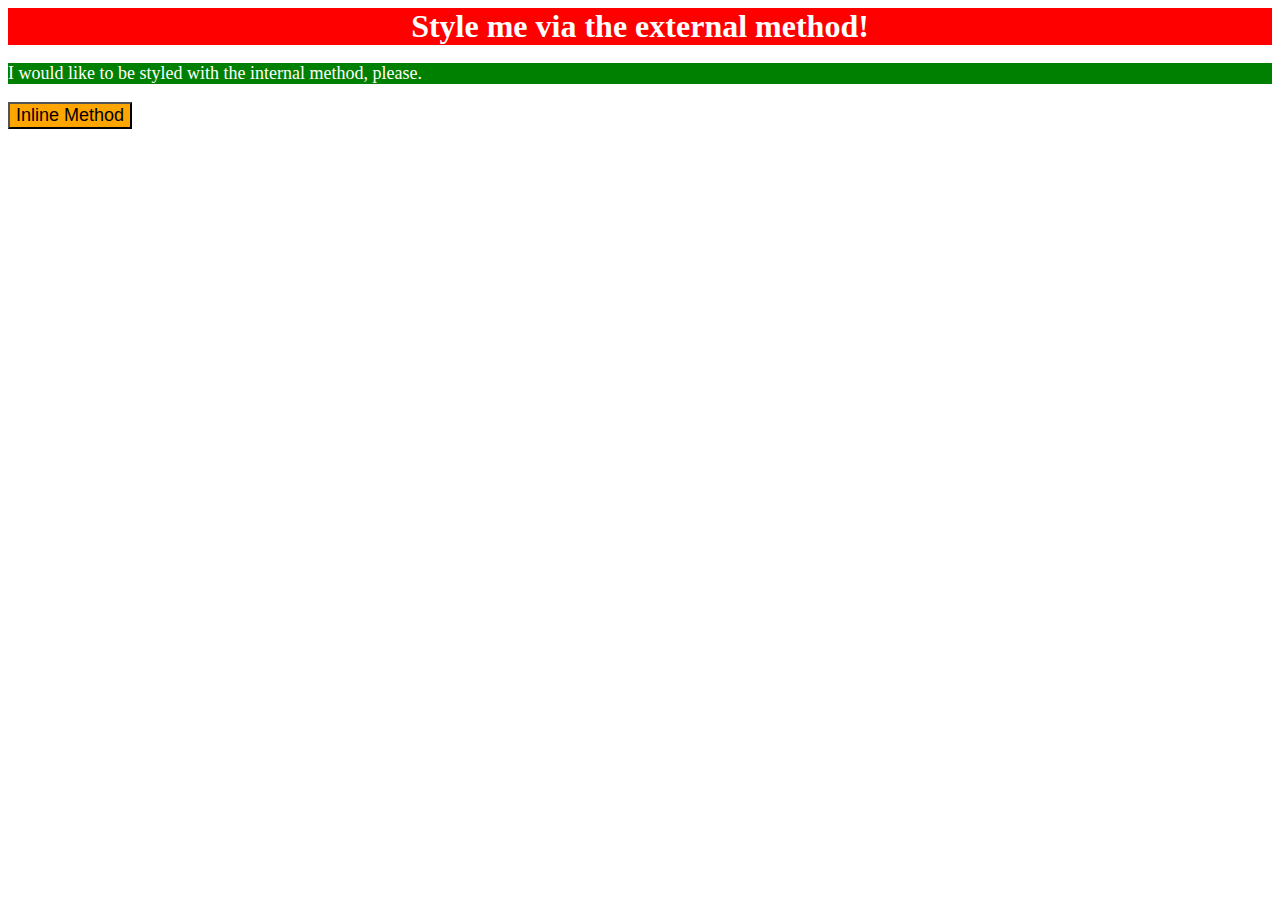
<file: foundations/intro-to-css/01-css-methods/index.html>
<!DOCTYPE html>
<html lang="en">
  <head>
    <meta charset="UTF-8">
    <meta http-equiv="X-UA-Compatible" content="IE=edge">
    <meta name="viewport" content="width=device-width, initial-scale=1.0">
    <link rel="stylesheet" href="styles.css">
    <title>Methods for Adding CSS</title>
    <style>
      p {
        color: white;
        background-color: green;
        font-size: 18px;
      }
    </style>
  </head>
  <body>
    <div>Style me via the external method!</div>
    <p>I would like to be styled with the internal method, please.</p>
    <button style="background-color: orange; font-size: 18px;">Inline Method</button>
  </body>
</html>
</file>
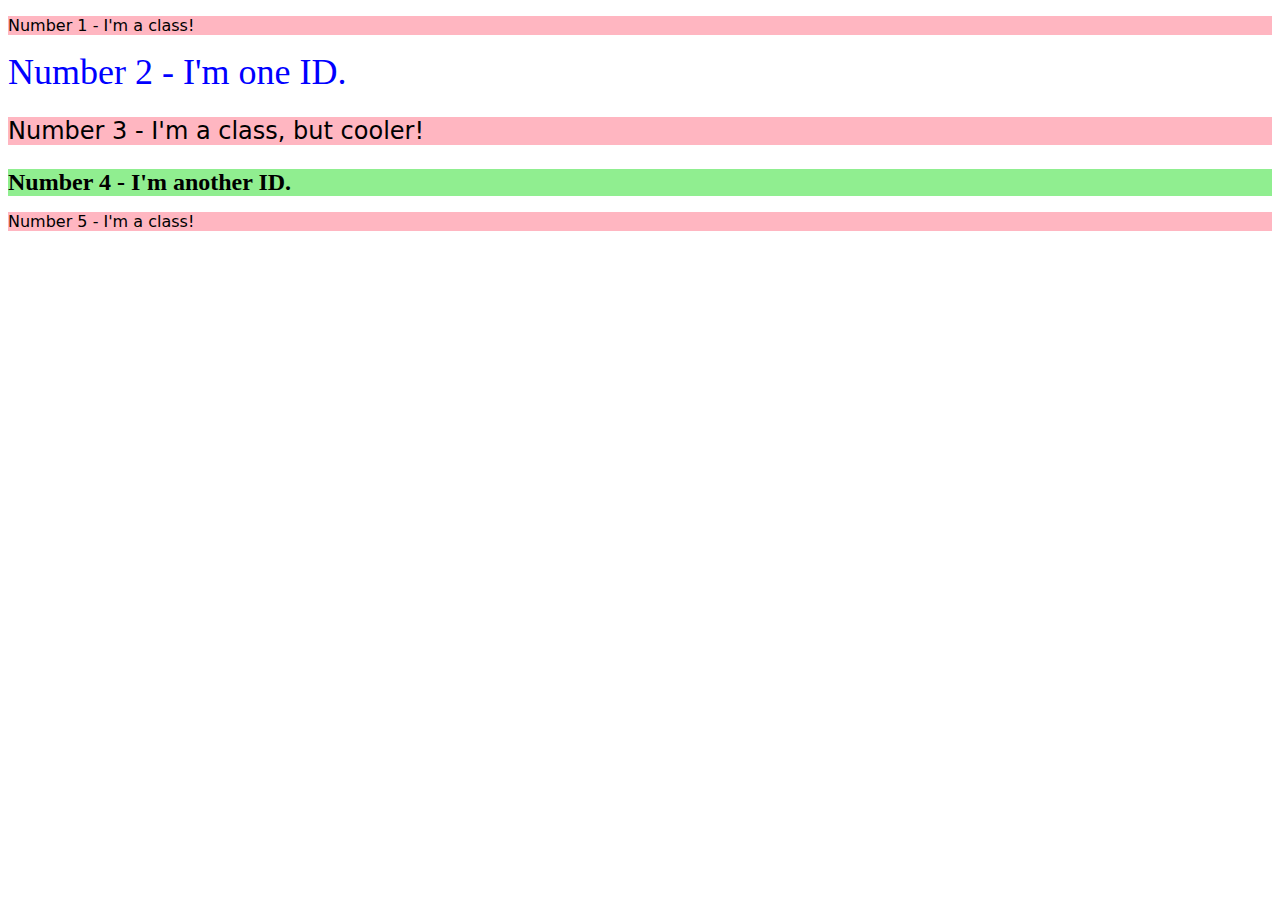
<file: foundations/intro-to-css/02-class-id-selectors/index.html>
<!DOCTYPE html>
<html lang="en">
  <head>
    <meta charset="UTF-8">
    <meta http-equiv="X-UA-Compatible" content="IE=edge">
    <meta name="viewport" content="width=device-width, initial-scale=1.0">
    <title>Class and ID Selectors</title>
    <link rel="stylesheet" href="style.css">
  </head>
  <body>
    <p class="odd">Number 1 - I'm a class!</p>
    <div  id="two">Number 2 - I'm one ID.</div>
    <p class="odd third">Number 3 - I'm a class, but cooler!</p>
    <div id="fourth">Number 4 - I'm another ID.</div>
    <p class="odd">Number 5 - I'm a class!</p>
  </body>
</html>
</file>
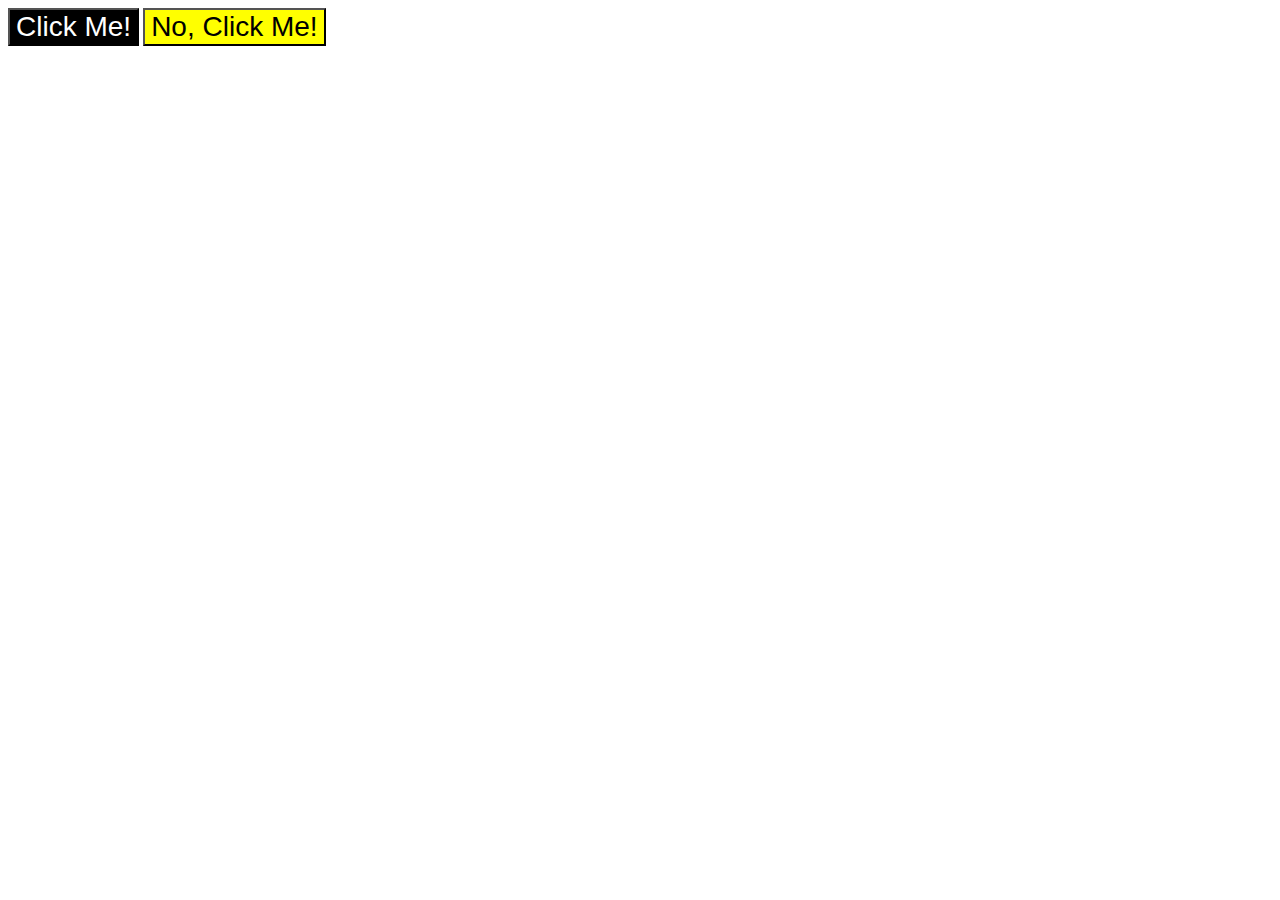
<file: foundations/intro-to-css/03-grouping-selectors/index.html>
<!DOCTYPE html>
<html lang="en">
  <head>
    <meta charset="UTF-8">
    <meta http-equiv="X-UA-Compatible" content="IE=edge">
    <meta name="viewport" content="width=device-width, initial-scale=1.0">
    <title>Grouping Selectors</title>
    <link rel="stylesheet" href="style.css">
  </head>
  <body>
    <button class="clickA">Click Me!</button>
    <button class="clickB">No, Click Me!</button>
  </body>
</html>
</file>
<file: foundations/intro-to-css/01-css-methods/styles.css>
div{
    color: white;
    background-color: red;
    font-size: 32px;
    text-align: center;
    font-weight: bold;
}
</file>
<file: foundations/intro-to-css/02-class-id-selectors/style.css>
.odd {
    background-color: lightpink;
    font-family: Verdana, "DejaVu Sans", sans-serif;
}

#two {
    color: blue;
    font-size: 36px;
}

.third {
    font-size: 24px;
}

#fourth {
    background-color: lightgreen;
    font-weight: bold;
    font-size: 24px;
}
</file>
<file: foundations/intro-to-css/03-grouping-selectors/style.css>
.clickA,
.clickB {
    font-size: 28px;
    font-family: Helvetica, "Times New Roman", sans-serif;
}

.clickA{
    background-color: black;
    color: white;
}

.clickB {
    background-color: yellow;
}
</file>
